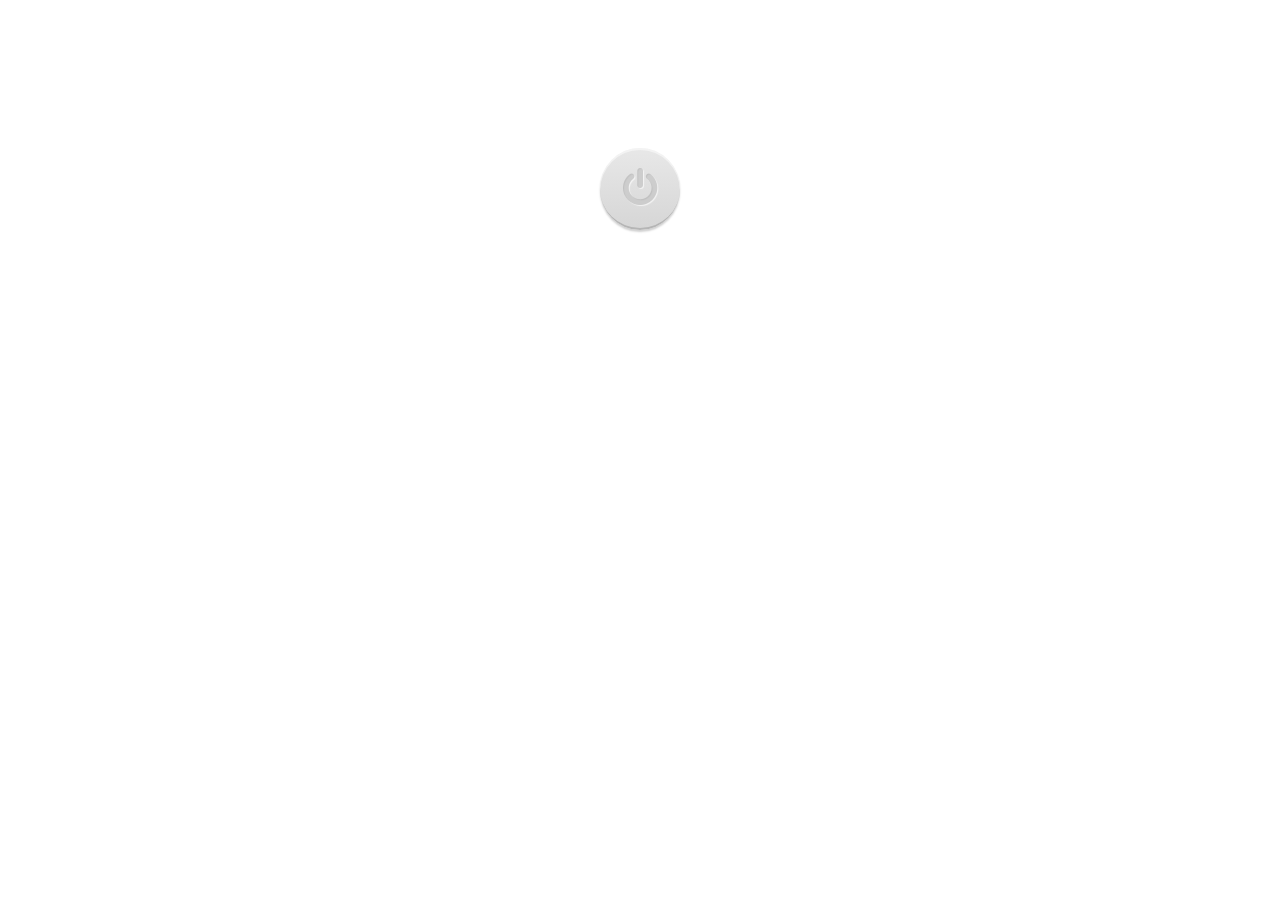
<file: html/index.html>
<!DOCTYPE html>
<html lang="ja">
  <head>
    <meta name="robots" content="noindex">
    <meta name="viewport" content="width=device-width initial-scale=1">
    <title>Arduino LED </title>
    <link rel="stylesheet" href="css/index.css" />
    <link href="https://maxcdn.bootstrapcdn.com/font-awesome/4.7.0/css/font-awesome.min.css" rel="stylesheet" integrity="sha384-wvfXpqpZZVQGK6TAh5PVlGOfQNHSoD2xbE+QkPxCAFlNEevoEH3Sl0sibVcOQVnN" crossorigin="anonymous">
    <script type="text/javascript" src="https://ajax.googleapis.com/ajax/libs/jquery/1.9.1/jquery.min.js"></script>
    <script defer src="js/index.js"></script>
  </head>

  <body>
    <div id="main_area">
      <div id="btn_area">
        <a href="#" class="btn">
    	     <i id="button" class="fa fa-power-off"></i>
        </a>
      </div>
    </div>
  <body>
    
</html>
</file>
<file: html/css/index.css>
#main_area{
  width:100%;
	height:360px;
	position: relative;
}
#btn_area{
  width:80px;
  height:80px;
  position: relative;
  display: block;
  position: absolute;
	top: 0;
	right: 0;
	bottom: 0;
	left: 0;
  margin: auto;
  margin-left: auto;
  margin-right: auto;
}
.btn{
    display: inline-block;
    text-decoration: none;
    color: rgba(152, 152, 152, 0.43);/*アイコン色*/
    width: 80px;
    height: 80px;
    line-height: 80px;
    font-size: 40px;
    border-radius: 50%;
    text-align: center;
    vertical-align: middle;
    overflow: hidden;
    font-weight: bold;
    background-image: -webkit-linear-gradient(#e8e8e8 0%, #d6d6d6 100%);
    background-image: linear-gradient(#e8e8e8 0%, #d6d6d6 100%);
    text-shadow: 1px 1px 1px rgba(255, 255, 255, 0.66);
    box-shadow: inset 0 2px 0 rgba(255,255,255,0.5), 0 2px 2px rgba(0, 0, 0, 0.19);
    border-bottom: solid 2px #b5b5b5;
}
.btn .fa {
    line-height: 80px;
}
.btn:active {/*押したとき*/
    background-image: -webkit-linear-gradient(#efefef 0%, #d6d6d6 100%);
    box-shadow: inset 0 1px 0 rgba(255,255,255,0.5), 0 2px 2px rgba(0, 0, 0, 0.19);
    border-bottom: none;
}
</file>
